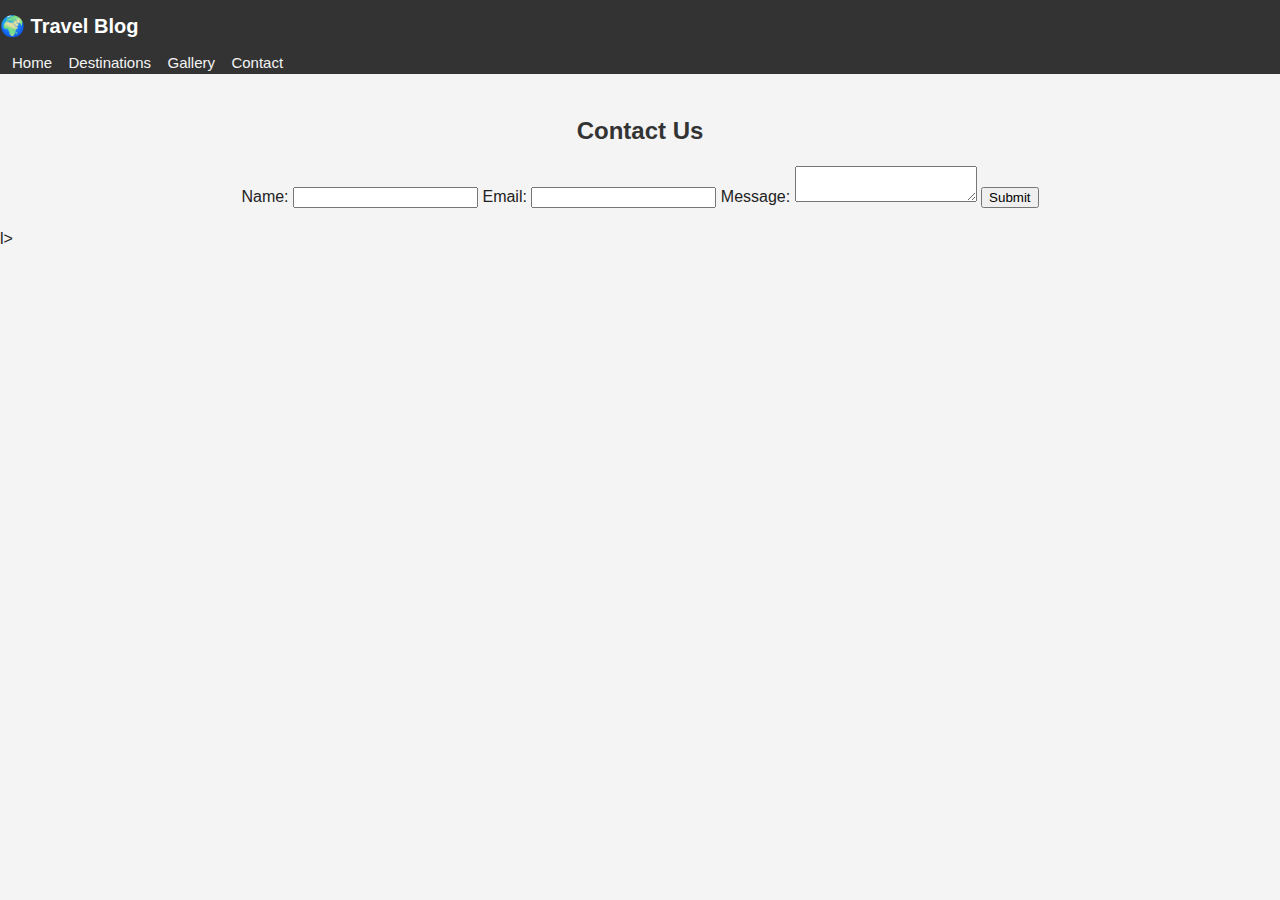
<file: contact.html>
<!DOCTYPE html>
<html lang="en">
<head>
  <meta charset="UTF-8">
  <title>Travel Blog - Contact</title>
  <link rel="stylesheet" href="style.css">
  <script src="script.js" defer></script>
</head>
<body>
  <header>
    <h1>🌍 Travel Blog</h1>
    <nav>
      <a href="index.html">Home</a>
      <a href="destinations.html">Destinations</a>
      <a href="gallery.html">Gallery</a>
      <a href="contact.html">Contact</a>
    </nav>
  </header>

  <main>
    <h2>Contact Us</h2>
    <form id="contactForm">
      <label>Name:</label>
      <input type="text" id="name" required>
      
      <label>Email:</label>
      <input type="email" id="email" required>
      
      <label>Message:</label>
      <textarea id="message" required></textarea>
      
      <button type="submit">Submit</button>
    </form>
  </main>
</body>
</html>
l>
</file>
<file: style.css>
/* style.css - Travel Blog (updated) */

:root{
  --bg: #f4f4f4;
  --card-bg: #ffffff;
  --accent: #333;
  --muted: #666;
}

* {
  box-sizing: border-box;
}

body {
  font-family: Arial, sans-serif;
  margin: 0;
  background: var(--bg);
  color: #222;
  line-height: 1.4;
}

/* small centered container to keep layout tidy */
.container {
  max-width: 1000px;
  margin: 0 auto;
  padding: 16px;
}

header {
  background: var(--accent);
  color: white;
}

.header-inner {
  display: flex;
  align-items: center;
  justify-content: space-between;
  gap: 20px;
}

header h1 {
  font-size: 20px;
  margin: 0;
  padding: 12px 0;
}

nav {
  padding-right: 8px;
}

nav a {
  color: white;
  margin-left: 12px;
  text-decoration: none;
  font-weight: 500;
  font-size: 15px;
  opacity: 0.95;
}

nav a.active {
  text-decoration: underline;
  opacity: 1;
}

/* main area */
main {
  padding: 20px 0;
  text-align: center;
}

h2 {
  margin-bottom: 18px;
  color: var(--accent);
}

/* destinations grid */
.destinations {
  display: flex;
  justify-content: center;
  flex-wrap: wrap;
  gap: 18px;
  margin-top: 8px;
}

/* card */
.card {
  width: 280px;
  background: var(--card-bg);
  border: 1px solid #ddd;
  border-radius: 10px;
  overflow: hidden;
  box-shadow: 0 2px 6px rgba(0,0,0,0.05);
  transition: transform 0.15s ease, box-shadow 0.15s ease;
}

/* make the whole card clickable while preserving card style */
.card-link {
  display: block;
  color: inherit;
  text-decoration: none;
  padding: 12px;
}

.card img {
  width: 100%;
  display: block;
  height: 180px;
  object-fit: cover;
}

.card h3 {
  margin: 10px 0 6px 0;
  font-size: 18px;
}

.card p {
  margin: 0 0 8px 0;
  color: var(--muted);
  font-size: 14px;
}

/* hover effect */
.card:hover {
  transform: translateY(-6px);
  box-shadow: 0 8px 18px rgba(0,0,0,0.08);
}

/* gallery & forms reuse same container spacing — kept simple */

/* footer */
footer {
  padding: 14px 0;
  text-align: center;
  background: #fff;
  border-top: 1px solid #eee;
  margin-top: 28px;
}

/* responsive tweaks */
@media (max-width: 640px) {
  .header-inner {
    flex-direction: column;
    align-items: flex-start;
  }
  nav {
    padding: 8px 0 12px 0;
  }
  .card {
    width: 100%;
  }
}
</file>
